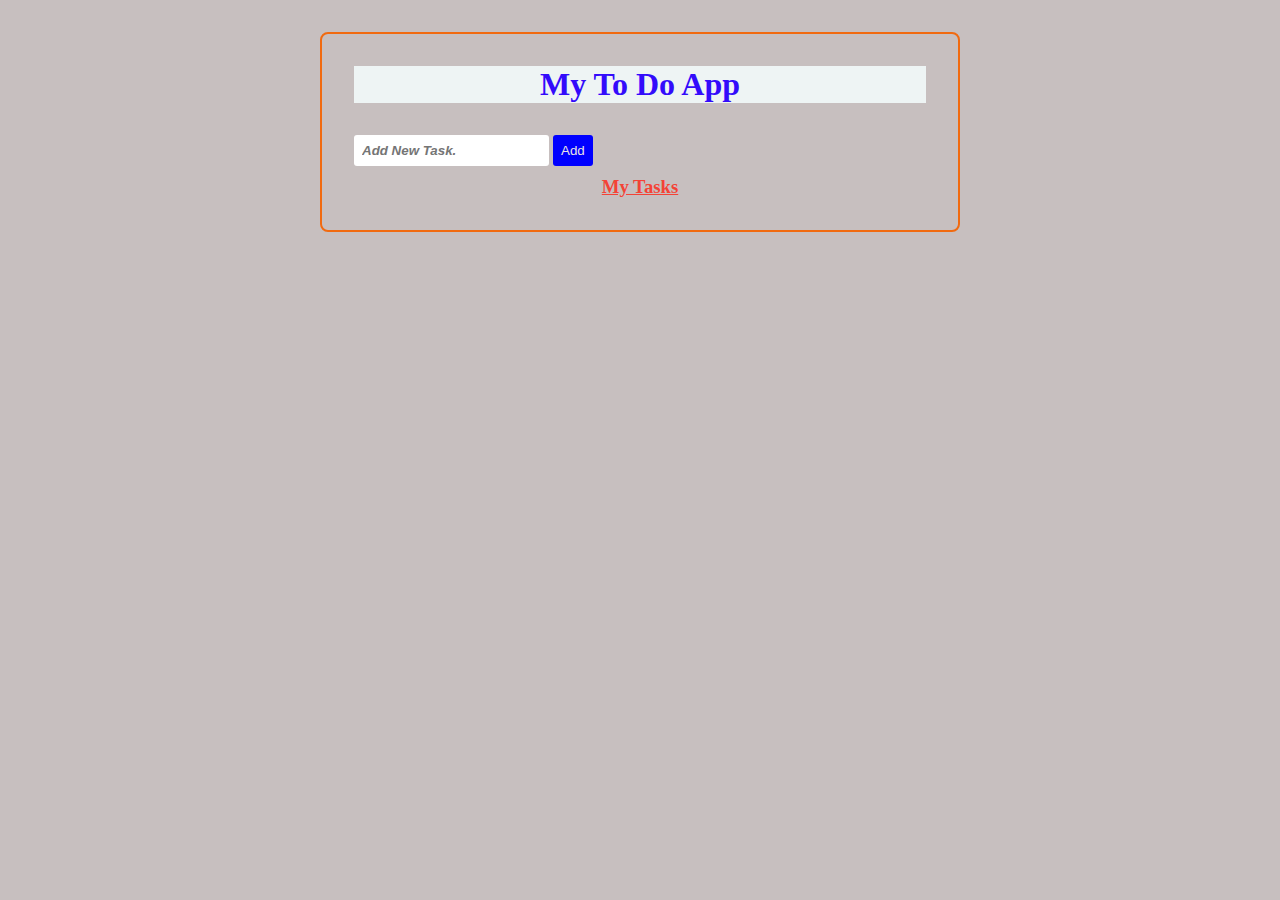
<file: index.html>
<!DOCTYPE html>
<html en="us">
<head>
<meta name="viewport" content="width=device-width, initial-scale=1">
<link rel="stylesheet" href="style.css">
<title>My To Do List</title>
</head>
<body>
  <div class="wrapper">
      <h2>My To Do App</h2>
      <div class="inputField">
        <input type="text" placeholder="Add New Task.">
        <button onclick="appendTask()" class="addBtn">Add</button>
      </div>
      <div class="Addedtasks">
        <h3 class="text-center text-danger"><u>My Tasks</u></h2>
        <ul id="newTask"></ul>
      </div>
  </div>

<script src="app.js"></script>
</body>
</html>
</file>
<file: style.css>
*{
    margin: 0;
    padding: 0;
    box-sizing: border-box;
}

body{
    background: #c7bfbf;
    color: rgb(51, 11, 251);
    display: flex;
    justify-content: center;
}
.wrapper{
    width: 50vw;
    margin: 2em;
    padding: 2em;
    border: 2px solid rgb(241, 106, 16); 
     border-radius: 8px;
}
h2{
    font-size: 2rem;
    font-weight: 900;
    margin-bottom: 1em;
    text-align: center;
    background-color: rgb(238, 244, 244);
   
}
h3{
    margin-top: 10px;
    color: #f44336;
    text-align: center;
}
input, button{
    outline: none;
    border: none;
    padding: 8px;
    border-radius: 3px;
}
input{
    caret-color: aqua;
    color: rgb(226, 73, 12);
    font-weight: 900;
    font-style: oblique;
}
button{
    background-color: blue;
    color: #ebe4e4;
}
 ul li {
  cursor: pointer;
  position: relative;
  background-color: aqua;
  padding: 1rem;
  list-style-type: none;
  border-radius: 6px;
  font-size: .8rem;
  margin:1.2rem;
}

ul li:nth-child(even) {
  background: #222323;
  color: #ddd;
}

.close {
  position: absolute;
  right: 0;
  top: 0;
  bottom: 0;
  padding: 5px;
}

.close:hover {
  background-color: #f44336;
  color: white;
}
</file>
